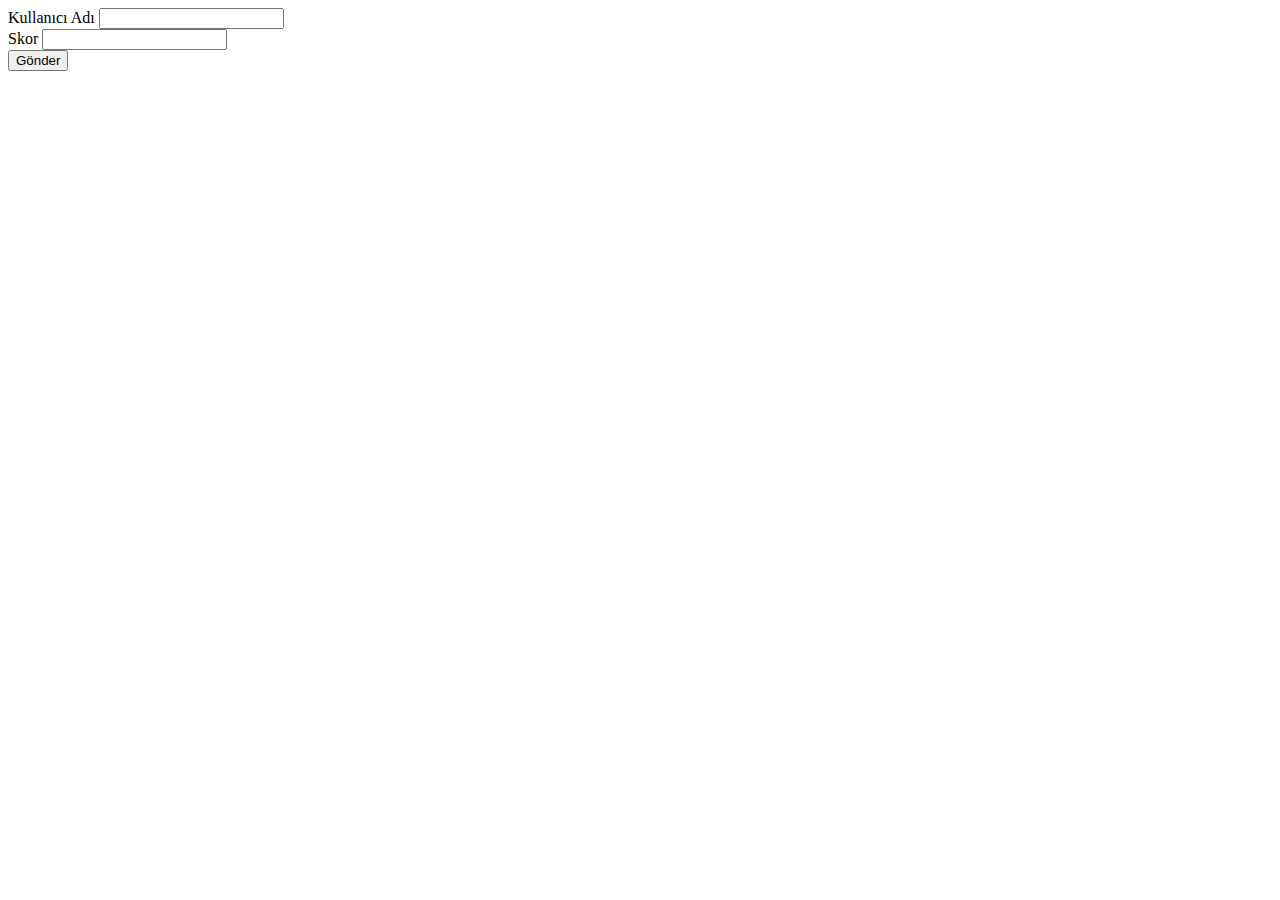
<file: form/index.html>
<!doctype html>
<html lang="en">
  <head>
    <meta charset="utf-8">
    <meta name="viewport" content="width=device-width, initial-scale=1">
    <title>Bootstrap demo</title>
    <link href="https://cdn.jsdelivr.net/npm/bootstrap@5.2.0-beta1/dist/css/bootstrap.min.css" rel="stylesheet" integrity="sha384-0evHe/X+R7YkIZDRvuzKMRqM+OrBnVFBL6DOitfPri4tjfHxaWutUpFmBp4vmVor" crossorigin="anonymous">
  </head>
  <body>
    <div id="alert"></div>
    <div class="container mt-5">
        <div class="row">
            <div class="col-sm-8 offset-sm-2">
                <form id="userForm">
                    <div class="mb-3">
                        <label class="form-label" for="username">Kullanıcı Adı</label>
                        <input class="form-control" type="text" name="username" id="username">
                    </div>
                    <div class="mb-3">
                        <label  class="form-label" for="score">Skor</label>
                        <input class="form-control" type="number" name="skor" id="score">
                    </div>
                    <div class="mb-3">
                        <button type="submit" class="btn btn-success">Gönder</button>
                    </div>
                </form>
            </div>
            <div class="col-sm-8 offset-sm-2 mt-4">
                <ul class="list-group" id="userList">
                    <!-- <li class="list-group-item d-flex justify-content-between align-items-center">
                      A list item
                      <span class="badge bg-primary rounded-pill">1a4</span>
                    </li> -->
                    
                  </ul>
            </div>
        </div>
    </div>
    <script src="https://cdn.jsdelivr.net/npm/bootstrap@5.2.0-beta1/dist/js/bootstrap.bundle.min.js" integrity="sha384-pprn3073KE6tl6bjs2QrFaJGz5/SUsLqktiwsUTF55Jfv3qYSDhgCecCxMW52nD2" crossorigin="anonymous"></script>
    <script src="./form-submit-yonetimi.js"></script>
  </body>
</html>
</file>
